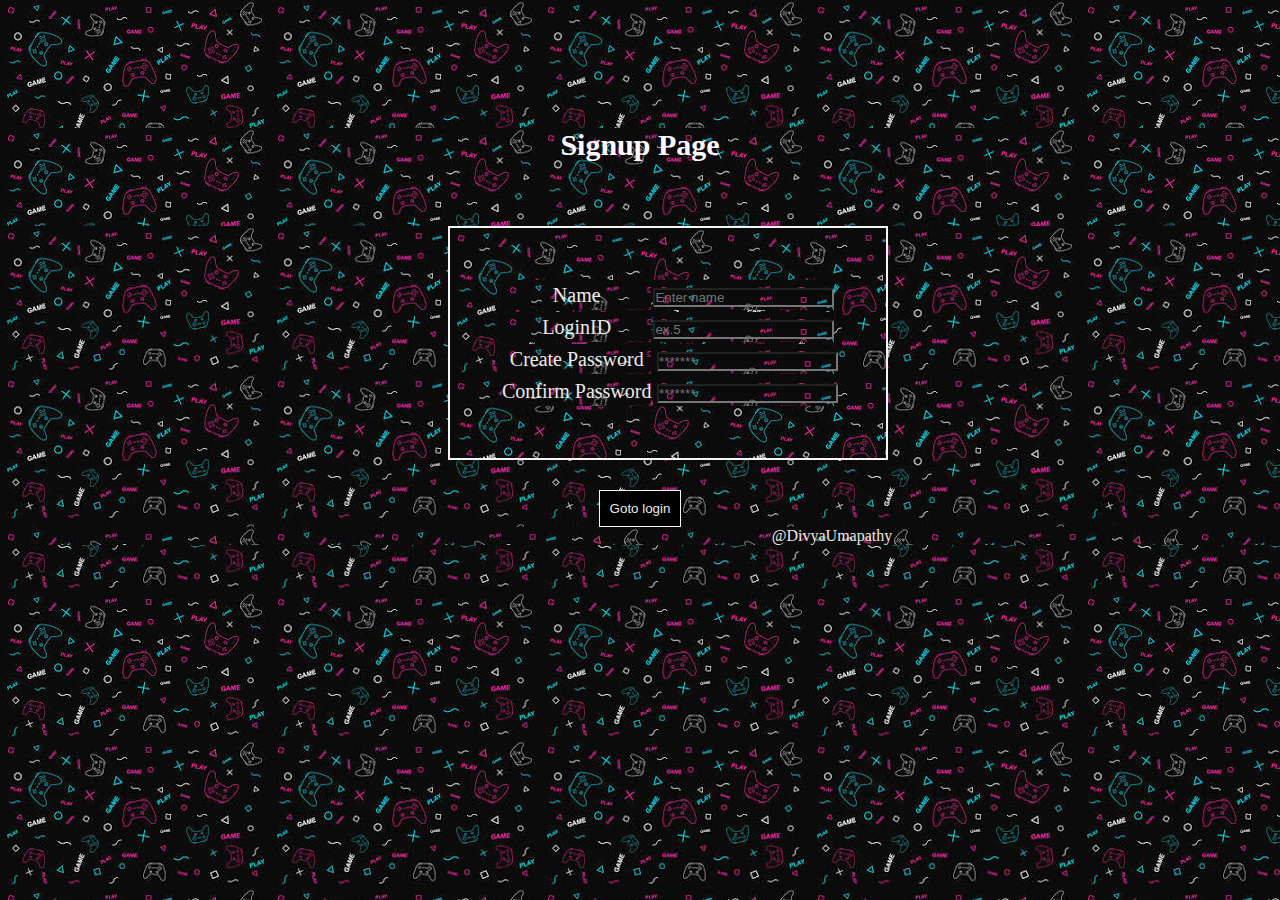
<file: index.html>
<!DOCTYPE html>
<html lang="en">
<head>
    <meta charset="UTF-8">
    <meta name="viewport" content="width=device-width, initial-scale=1.0">
    <title>Signup Page</title>
    <link rel="stylesheet" href="style.css">
    <script>
        function validateForm() {
            var name = document.getElementById("name").value;
            var loginID = document.getElementById("loginID").value;
            var password = document.getElementById("password").value;
            var confirmPassword = document.getElementById("confirmPassword").value;

            if (name == "" || loginID == "" || password == "" || confirmPassword == "") {
                alert("All fields must be filled out");
                return false;
            }

            if (isNaN(loginID)) {
                alert("LoginID must be a number");
                return false;
            }

            if (password !== confirmPassword) {
                alert("Passwords do not match");
                return false;
            }

            return true;
        }
    </script>
</head>
<body >
    <section class="signup">
        <h1 class="heading">Signup Page</h1>
        <form onsubmit="return validateForm()" action="login.html">
            <table class="table">
                <tr class="data">
                    <td>Name</td>
                    <td><input type="text" id="name" placeholder="Enter name"></td>
                </tr>
                <tr class="data">
                    <td>LoginID</td>
                    <td class="entries"><input type="number" id="loginID" placeholder="ex.5"></td>
                </tr>
                <tr class="data">
                    <td>Create Password</td>
                    <td><input type="password" id="password" class="entries" placeholder="*******"></td>
                </tr>
                <tr class="data">
                    <td>Confirm Password</td>
                    <td><input type="password" id="confirmPassword" class="entries" placeholder="*******"></td>
                </tr>
            </table>
            <button type="submit" class="button">Goto login</button>
        </form>
    </section>
    <footer>
  <p style="text-align: center;">@DivyaUmapathy<br>
  </p>
</footer>
</body>
</html>
</file>
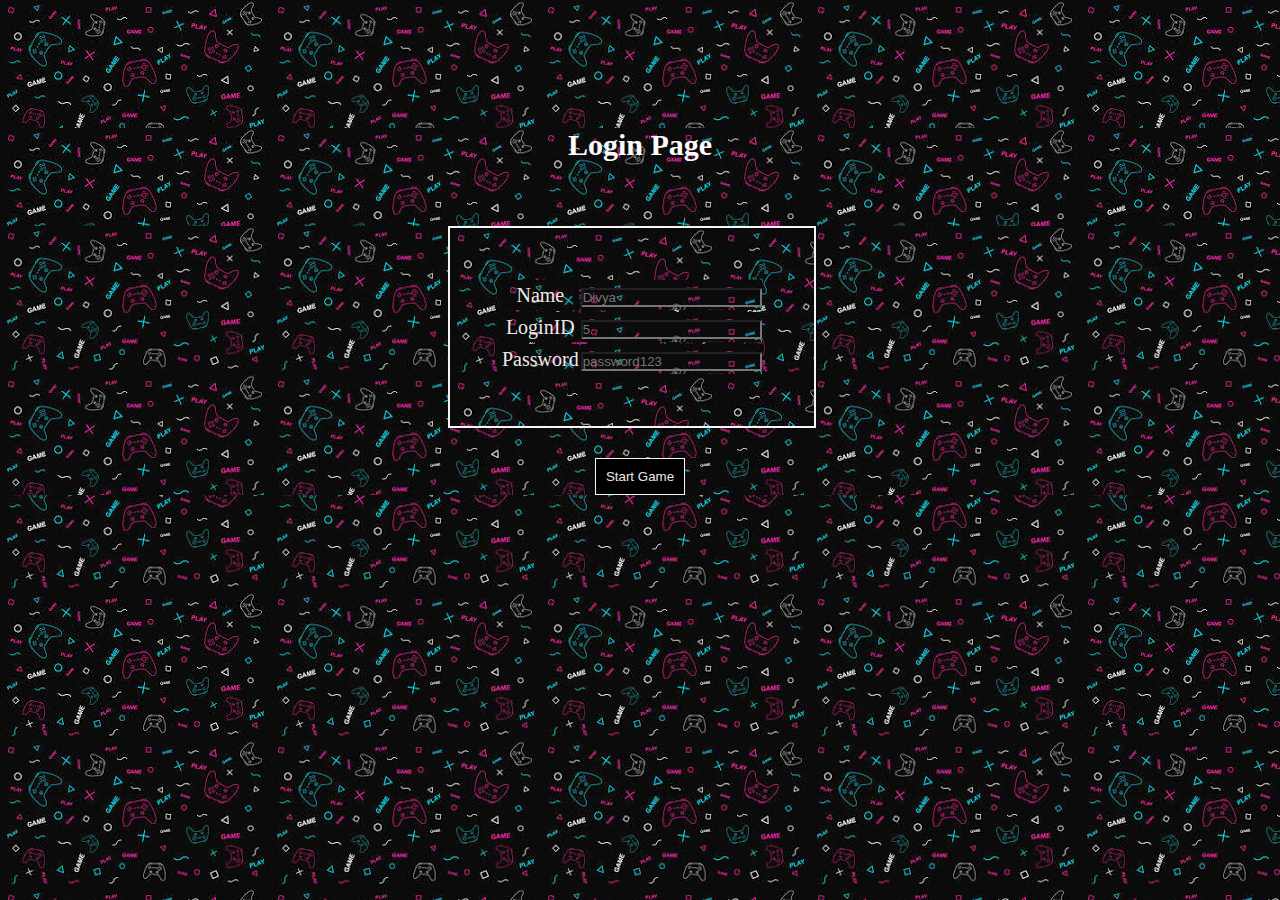
<file: login.html>
<!DOCTYPE html>
<html lang="en">
<head>
    <meta charset="UTF-8">
    <meta name="viewport" content="width=device-width, initial-scale=1.0">
    <title>Login Page</title>
    <link rel="stylesheet" href="style.css">
    <script>
    
        var storedName = "Divya";
        var storedLoginID = 5; 
        var storedPassword = "password123";

        function validateLogin() {
            var name = document.getElementById("name").value;
            var loginID = parseInt(document.getElementById("loginID").value, 10); 
            var password = document.getElementById("password").value;

            if (name === "" || isNaN(loginID) || password === "") {
                alert("All fields must be filled out correctly");
                return false;
            }

            if (name !== storedName || loginID !== storedLoginID || password !== storedPassword) {
                alert("Invalid credentials");
                return false;
            }

            return true;
        }
    </script>
</head>
<body>
    <section class="login">
        <h1 class="heading">Login Page</h1>
        <form onsubmit="return validateLogin()" action="tic-tac-toe.html">
            <table class="table">
                <tr class="data">
                    <td>Name</td>
                    <td><input type="text" id="name" placeholder="Divya"></td>
                </tr>
                <tr class="data">
                    <td>LoginID</td>
                    <td><input type="number" id="loginID" placeholder="5"></td>
                </tr>
                <tr class="data">
                    <td>Password</td>
                    <td><input type="password" id="password" placeholder="password123"></td>
                </tr>
            </table>
            <button type="submit" class="button">Start Game</button>
        </form>
    </section>
</body>
</html>
</file>
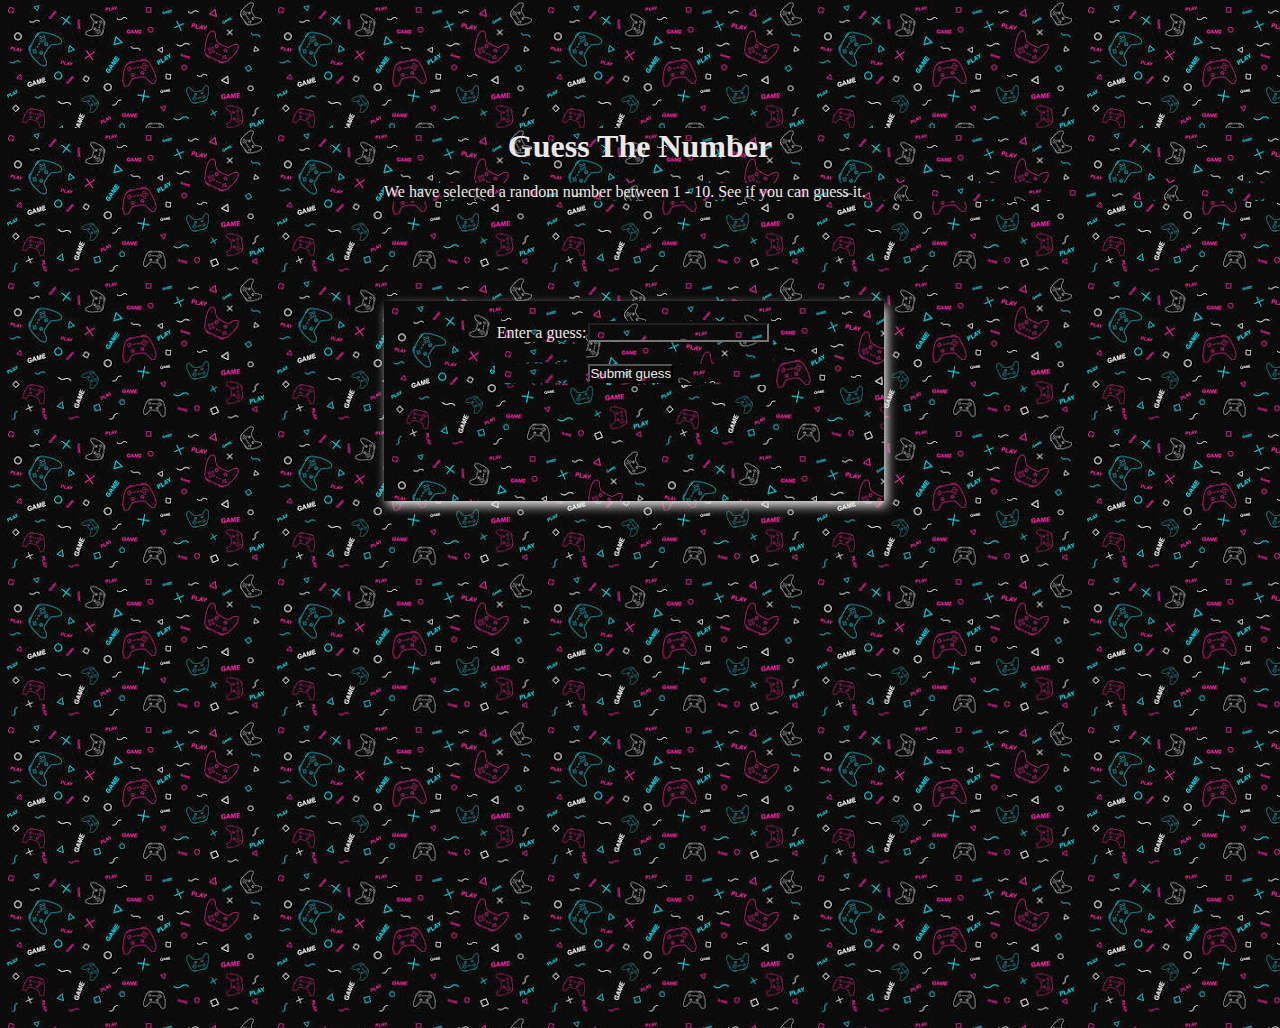
<file: tic-tac-toe.html>
<!DOCTYPE html>
<html>
<head>
	<meta charset="utf-8">
	<title>Number Guessing Game</title>
     <link rel="stylesheet" href="style.css">
</head>

<body>
	<div class="Game">
	<h1>Guess The Number</h1><br>
	<p>
		We have selected a random number 
		between 1 - 10. See if you can
		guess it.
	</p>
    <table class="t-content">
		
		
		
		<tr><td><div class="form">
		<label for="guessField">
			Enter a guess: 
		</label></td><td>
		<input type="text" id="guessField"
			class="guessField"></td>
		</tr><tr><td><br></td></tr><tr><td></td><td>
		<input type="submit" value="Submit guess"
			class="guessSubmit" id="submitguess"></td><td></td></tr>
	</div>
</table>

	<script type="text/javascript">

		let y = Math.floor(Math.random() * 10 + 1);
		let guess = 1;

		document.getElementById("submitguess").onclick = function () {
			let x = document.getElementById("guessField").value;

			if (x == y) {
				alert("CONGRATULATIONS!!! YOU GUESSED IT RIGHT IN "
					+ guess + " GUESS ");
			}
			else if (x > y) {
				guess++;
				alert("OOPS SORRY!! TRY A SMALLER NUMBER");
			}
			else {
				guess++;
				alert("OOPS SORRY!! TRY A GREATER NUMBER")
			}
		}
	</script>
</body>
</html>
</file>
<file: style.css>
*{
    margin: 0;
    padding: 0;
    background-color: black;
    color: rgb(237, 232, 232);
    background-image: url(bgimage.jpg);
}
.signup{
    text-align: center;
    color: black;
}
.login{
    text-align: center;
    color: black;
}
.heading{
    font-size: 30px;
    color: rgb(255, 250, 255);
    text-shadow: gray;
}
.data{
    padding: 20px;
    height: 30px;
    width: 30px;
}
.table{
    align-items: center;
    text-align: center;
    margin-left: 35%;
    margin-top: 5%;
    font-size: 20px;
    border: 2px solid whitesmoke;
    padding: 50px;
}
.entries{
    margin-left: 2%;
}
.button{
   padding: 10px;
    border: 1px whitesmoke solid;
    margin-top: 30px;
    background-image: none;
    background-color: black;
    
}
.button:hover {
   background-color: gray;
    transition: 0.4s ease-in-out;
    color: black;
  }
  /* a:hover{
    background-color: gray;
    transition: 0.8s ease-in-out;
    color: black;
  }
  
.button a{
    text-decoration: none;
    font-size: 15px;
    padding: 0%;
} */

	h1{
        text-align: center;
        align-items: center;
        margin-top: 10%;
    }
    p{
      margin-left: 30%;
    }
    .Game{
    
        /* border-width: 100px; */
        margin: 0;
        justify-content: center;
        align-items: center;
        height: 100vh;
        color: bisque;
    }
    .t-content{
        width: 500px;
        height: 200px;
     display: flex;
    flex-direction: column;
    align-items: center;
    padding: 20px;
    box-shadow: 3px 5px 10px;
    margin-top: 100px;
    margin-left: 30%;
    }
</file>
